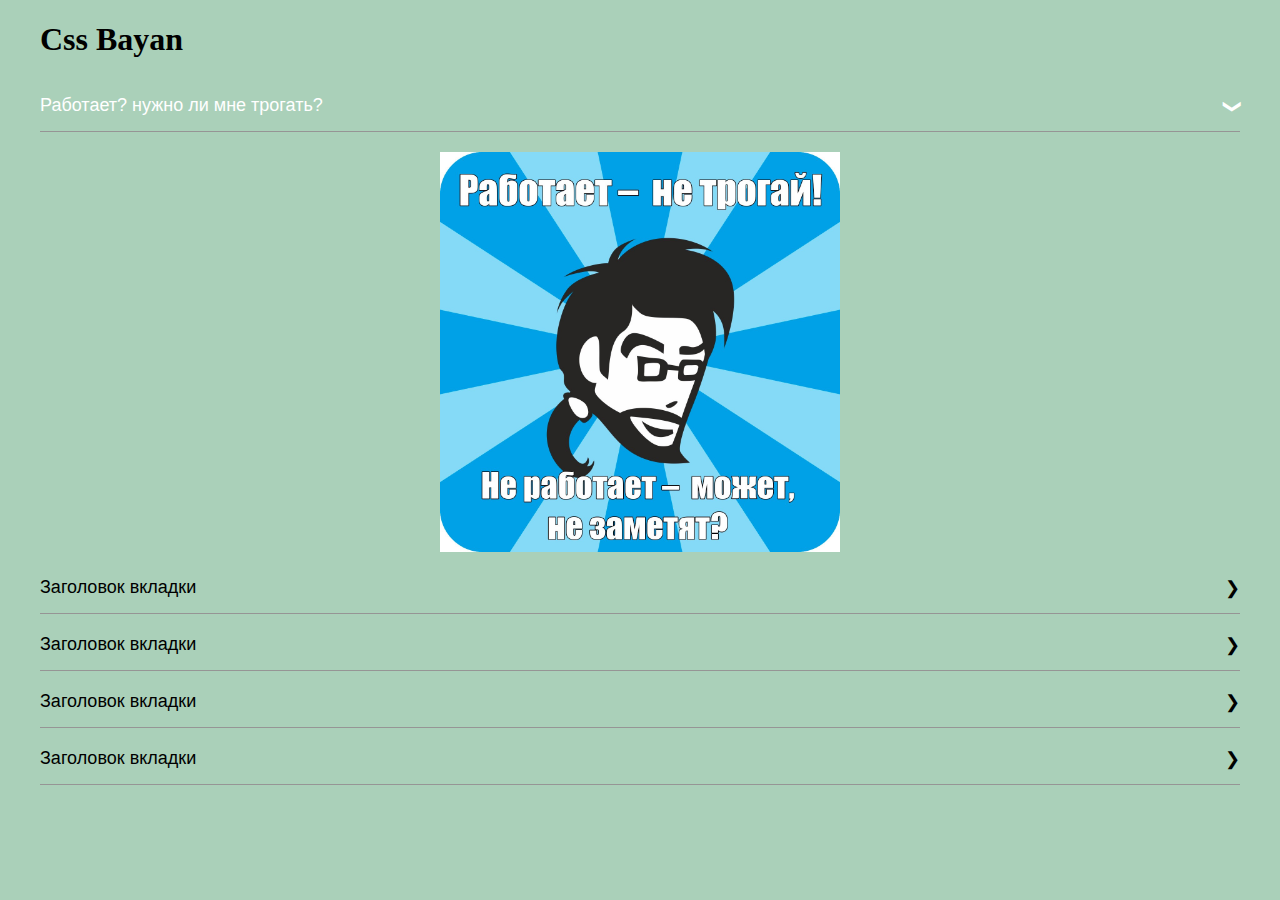
<file: index.html>
<!DOCTYPE html>
<html lang="en">
<head>
    <meta charset="UTF-8">
    <meta http-equiv="X-UA-Compatible" content="IE=edge">
    <meta name="viewport" content="width=device-width, initial-scale=1.0">
    <link rel="stylesheet" href="style.css">
    <title>Memes</title>
</head>
<body>
    <div class="acor-container">          
        <h1>Css Bayan</h1>
        <input type="checkbox" name="chacor" id="chacor1" checked="checked" />
        <label for="chacor1">Работает? нужно ли мне трогать?</label>
        <div class="acor-body">
            <img src="memes-image/memes1.jpg" width="400px" height="400px">
        </div>
        
        <input type="checkbox" name="chacor" id="chacor2" />
        <label for="chacor2">Заголовок вкладки</label>
        <div class="acor-body">
            <p>Описание вкладки</p>
        </div>
        
        <input type="checkbox" name="chacor" id="chacor3" />
        <label for="chacor3">Заголовок вкладки</label>
        <div class="acor-body">
            <p>Описание вкладки</p>
        </div>

        <input type="checkbox" name="chacor" id="chacor4" />
        <label for="chacor4">Заголовок вкладки</label>
        <div class="acor-body">
            <p>Описание вкладки</p>
        </div>

        <input type="checkbox" name="chacor" id="chacor4" />
        <label for="chacor4">Заголовок вкладки</label>
        <div class="acor-body">
            <p>Описание вкладки</p>
        </div>
    </div>
    
</body>
</html>
</file>
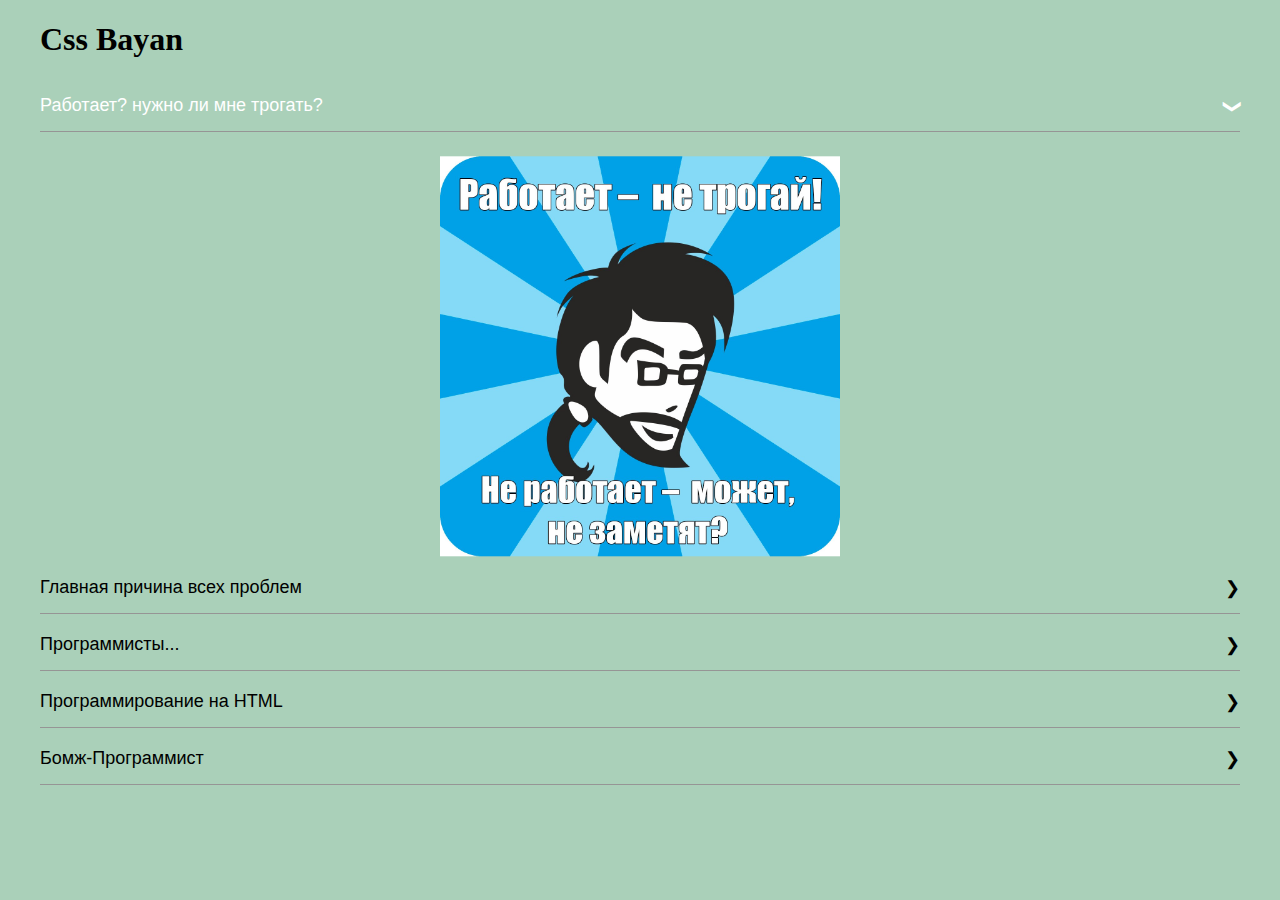
<file: cssBayan/index.html>
<!DOCTYPE html>
<html lang="en">
<head>
    <meta charset="UTF-8">
    <meta http-equiv="X-UA-Compatible" content="IE=edge">
    <meta name="viewport" content="width=device-width, initial-scale=1.0">
    <link rel="stylesheet" href="style.css">
    <title>Memes</title>
</head>
<body>
    <div class="acor-container">          
        <h1>Css Bayan</h1>
    <section>
        <input type="checkbox" name="chacor" id="chacor1" checked="checked" />
        <label for="chacor1">Работает? нужно ли мне трогать?</label>
        <div class="acor-body">
            <img src="memes-image/memes1.jpg" class="memes" width="400px" height="400px">
        </div>
    </section>
    <section>
        <input type="checkbox" name="chacor" id="chacor2" />
        <label for="chacor2">Главная причина всех проблем</label>
        <div class="acor-body">
            <img src="memes-image/memes2.webp" class="memes" width="400px" height="400px">
        </div>
    </section>
    <section>
        <input type="checkbox" name="chacor" id="chacor3" />
        <label for="chacor3">Программисты...</label>
        <div class="acor-body">
            <img src="memes-image/memes3.jpg" class="memes" width="400px" height="400px">
        </div>
    </section>
    <section>
        <input type="checkbox" name="chacor" id="chacor4" />
        <label for="chacor4">Программирование на HTML</label>
        <div class="acor-body">
            <img src="memes-image/memes4.jpg" class="memes" width="400px" height="400px">
        </div>
    </section>
    <section>
        <input type="checkbox" name="chacor" id="chacor5" />
        <label for="chacor5">Бомж-Программист</label>
        <div class="acor-body">
            <img src="memes-image/memes5.jpg" class="memes" width="400px" height="400px">
        </div>
    </section>
    </div>
    
</body>
</html>
</file>
<file: style.css>
body{
    background-color: #aad0b9;
}
.acor-container {
    max-width: 1200px;
    margin: 0 auto;
}
.acor-container .acor-body {
    width: calc(100% - 40px);
    margin: 0 auto;
    height: 0;
    color: rgba(0, 0, 0, 0);
    line-height: 18px;
    padding: 0 30px;
    box-sizing: border-box;
    transition: color 0.5s, padding 1.5s;
    overflow: hidden;
    font-family: Verdana, sans-serif; 
    font-size: 16px;
    display: flex;
    justify-content: center;
}
.acor-container .acor-body p{
    margin: 0 0 10px;
}
.acor-container label{
    cursor: pointer;
    display: block;
    padding: 15px 0px;
    width: 100%;
    color: #000000;
    font-weight: 300;
    box-sizing: border-box;
    z-index: 100;
    font-family: Verdana, sans-serif;   
    font-size: 18px;
    margin: 0 0 5px;
    transition: color .35s;
    border-bottom: 1px solid #969595;
}
.acor-container label:hover {
    color: #ffffff;
}
.acor-container input{
    display: none;
}
.acor-container label:before {
    content: '\276F';
    float: right;
}
.acor-container input:checked + label {
    color: #FFF;
}
.acor-container input:checked + label:before {
    transition: transform 0.35s;
    transform: rotate(90deg);
}
.acor-container input:checked + label + .acor-body {
    height: auto;
    margin-top: -5px;
    color: #000;
    padding: 20px 30px 10px;
}
</file>
<file: cssBayan/style.css>
body{
    background-color: #aad0b9;
}
.acor-container {
    max-width: 1200px;
    margin: 0 auto;
}
.acor-container .acor-body {
    width: calc(100% - 40px);
    margin: 0 auto;
    height: 0;
    color: rgba(0, 0, 0, 0);
    line-height: 18px;
    padding: 0 30px;
    box-sizing: border-box;
    transition: color 0.5s, padding 0.5s;
    overflow: hidden;
    font-family: Verdana, sans-serif; 
    font-size: 16px;
    display: flex;
    justify-content: center;
}
.acor-container .acor-body p{
    margin: 0 0 10px;
}
.acor-container label{
    cursor: pointer;
    display: block;
    padding: 15px 0px;
    width: 100%;
    color: #000000;
    font-weight: 300;
    box-sizing: border-box;
    z-index: 100;
    font-family: Verdana, sans-serif;   
    font-size: 18px;
    margin: 0 0 5px;
    transition: color 0.35s;
    border-bottom: 1px solid #969595;
}
.acor-container label:hover {
    color: #ffffff;
}
.acor-container input{
    display: none;
}
.acor-container label:before {
    content: '\276F';
    float: right;
}
.acor-container input:checked + label {
    color: #FFF;
}
.acor-container input:checked + label:before {
    transition: transform 0.35s;
    transform: rotate(90deg);
}
.acor-container input:checked + label + .acor-body {
    height: auto;
    margin-top: -5px;
    color: #000;
    padding: 20px 30px 10px;
    transition: transform 4s;
  transform: translate(0, 1%);
  animation: position_hidden 0.00000000000000000001s 1s forwards;
}
</file>
